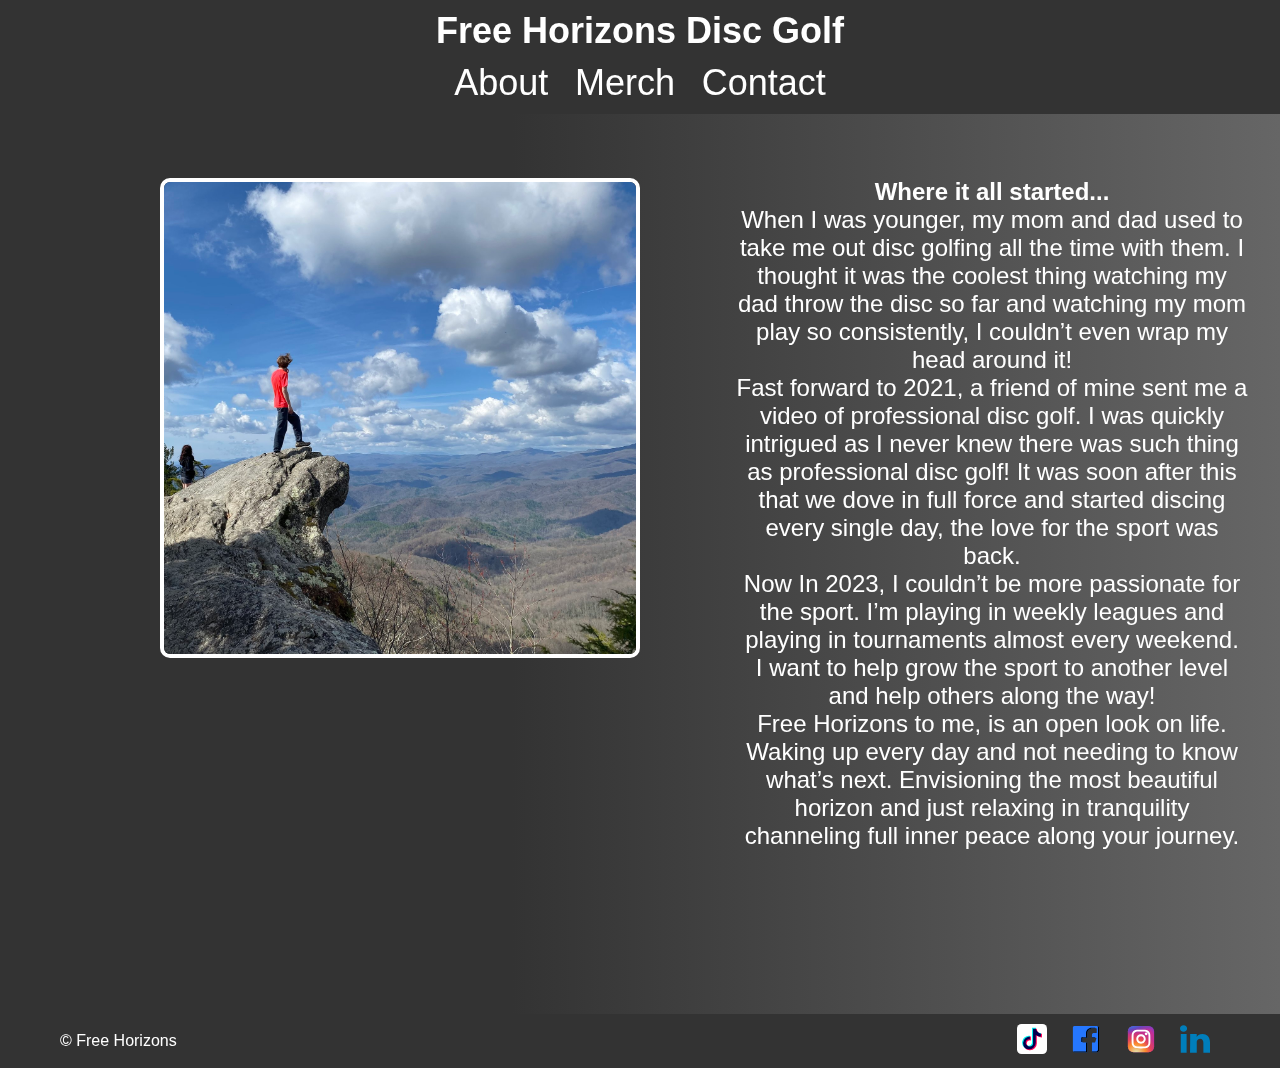
<file: About/about.html>
<!DOCTYPE html>
<html lang="en">
<head>
   <meta charset="UTF-8">
   <meta name="viewport" content="width=device-width, initial-scale=1.0">
   <title>Free Horizons Disc Golf</title>
   <link rel="icon" href="Images/FreeHorizons.jpeg" type="logo icon">
   <link rel="stylesheet" href="../Theme/theme.css">
   <link rel="stylesheet" href="../Theme/theme-mobile.css">
   <link rel="stylesheet" href="../About/about.css">
   <link rel="stylesheet" href="../About/about-mobile.css">
</head>
<body>
   <header class="navbar">
      <div class="container">
         <h2><a class="title" href="../index.html">Free Horizons Disc Golf</a></h2>

         <nav class="navigation">
            <ul class="links-on-nav">
               <li><a href="../About/about.html">About</a></li>
               <li><a href="../Merch/merch.html">Merch</a></li>
               <li><a href="../Contact/contact.html">Contact</a></li>               
            </ul>
         </nav>
      </div>
   </header>
  
   <main>
      <div class="about-section">
         <div class="about-me-image">
            <img src="../Images/FreeHorizons about img.jpeg" alt="About Image">
         </div>
         <div class="about-content">
            <h2 class="about-title">Where it all started...</h2>
            <p>When I was younger, my mom and dad used to take me out disc golfing all the time with them. I thought it was the coolest thing watching my dad throw the disc so far and watching my mom play so consistently, I couldn’t even wrap my head around it!</p>

            <p>Fast forward to 2021, a friend of mine sent me a video of professional disc golf. I was quickly intrigued as I never knew there was such thing as professional disc golf! It was soon after this that we dove in full force and started discing every single day, the love for the sport was back.</p>

            <p>Now In 2023, I couldn’t be more passionate for the sport. I’m playing in weekly leagues and playing in tournaments almost every weekend.</p>

            <p>I want to help grow the sport to another level and help others along the way!</p>

            <p>Free Horizons to me, is an open look on life. Waking up every day and not needing to know what’s next. Envisioning the most beautiful horizon and just relaxing in tranquility channeling full inner peace along your journey.</p>
         </div>
      </div>
   </main>

   <footer class="footer">
      <div class="container">
          <div class="footer-content">
              <div class="left">
                  &copy; Free Horizons
              </div>
              <div class="right">
               <a href="https://www.tiktok.com/@freehorizonsdg?is_from_webapp=1&sender_device=pc" target="_blank"><img src="../Images/tiktok-svgrepo-com.svg" alt="TikTok Logo"></a>
               <a href="https://www.facebook.com/profile.php?id=100092719755335" target="_blank"><img src="../Images/facebook-svgrepo-com.svg" alt="Facebook Logo"></a>
               <a href="https://www.instagram.com/Freehorizonsdiscgolf/" target="_blank"><img src="../Images/instagram-1-svgrepo-com.svg" alt="Instagram Logo"></a>
               <a href="https://www.linkedin.com/in/josephhonick15/" target="_blank"><img src="../Images/linkedin-color-svgrepo-com.svg" alt="LinkedIn Logo"></a>               
              </div>
          </div>
      </div>
  </footer>
  <div class="stars-container"></div>
<script src="../script.js"></script>
</body>
</html>
</file>
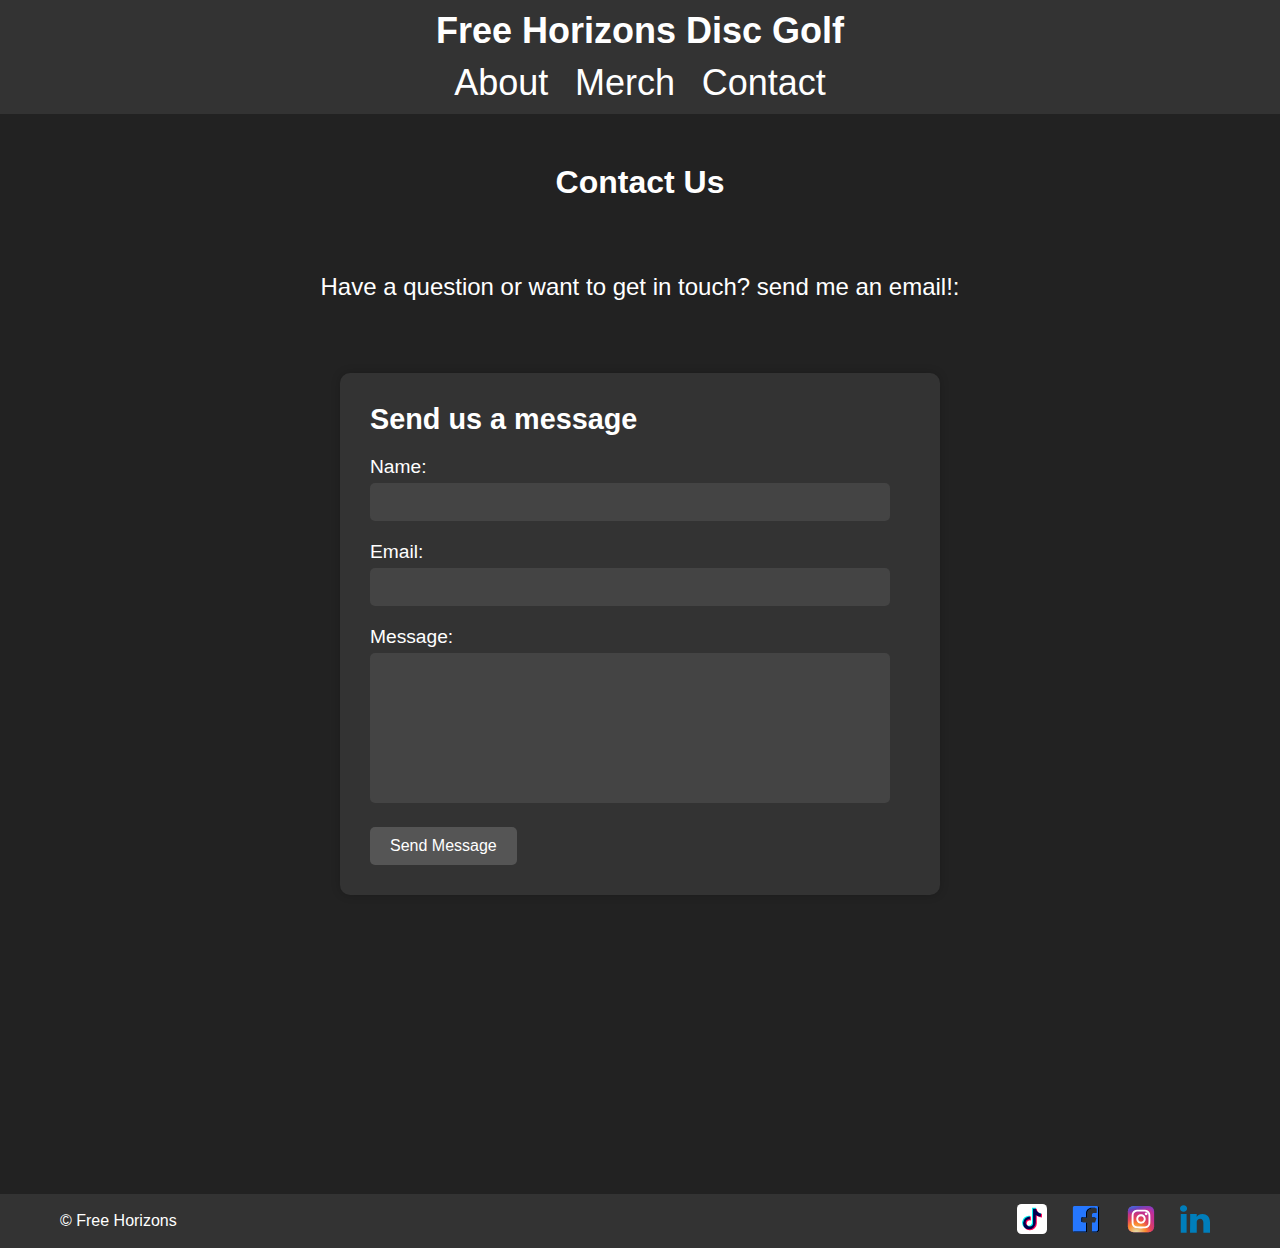
<file: Contact/contact.html>
<!DOCTYPE html>
<html lang="en">
<head>
   <meta charset="UTF-8">
   <meta name="viewport" content="width=device-width, initial-scale=1.0">
   <title>Free Horizons Disc Golf</title>
   <link rel="icon" href="Images/FreeHorizons.jpeg" type="logo icon">  
<link rel="stylesheet" href="../Theme/theme.css">
   <link rel="stylesheet" href="../Theme/theme-mobile.css">
   <link rel="stylesheet" href="../Contact/contact.css">
   <link rel="stylesheet" href="../Contact/contact-mobile.css">
</head>
<body>
   <header class="navbar">
      <div class="container">
         <h2><a class="title" href="../index.html">Free Horizons Disc Golf</a></h2>

         <nav class="navigation">
            <ul class="links-on-nav">
               <li><a href="../About/about.html">About</a></li>
               <li><a href="../Merch/merch.html">Merch</a></li>
               <li><a href="../Contact/contact.html">Contact</a></li>               
            </ul>
         </nav>
      </div>
   </header>  
   <main class="content">
      <div class="container">
         <h1>Contact Us</h1>
         <p>Have a question or want to get in touch? send me an email!:</p>
         <form class="contact-form">
            <h2>Send us a message</h2>
            <div class="form-group">
               <label for="name">Name:</label>
               <input type="text" id="name" name="name" required>
            </div>
            <div class="form-group">
               <label for="email">Email:</label>
               <input type="email" id="email" name="email" required>
            </div>
            <div class="form-group">
               <label for="message">Message:</label>
               <textarea id="message" name="message" rows="5" required></textarea>
            </div>
            <button type="submit">Send Message</button>
         </form>
      </div>
   </main>
   <footer class="footer">
      <div class="container">
          <div class="footer-content">
              <div class="left">
                  &copy; Free Horizons
              </div>
              <div class="right">
               <a href="https://www.tiktok.com/@freehorizonsdg?is_from_webapp=1&sender_device=pc" target="_blank"><img src="../Images/tiktok-svgrepo-com.svg" alt="TikTok Logo"></a>
               <a href="https://www.facebook.com/profile.php?id=100092719755335" target="_blank"><img src="../Images/facebook-svgrepo-com.svg" alt="Facebook Logo"></a>
               <a href="https://www.instagram.com/Freehorizonsdiscgolf/" target="_blank"><img src="../Images/instagram-1-svgrepo-com.svg" alt="Instagram Logo"></a>
               <a href="https://www.linkedin.com/in/josephhonick15/" target="_blank"><img src="../Images/linkedin-color-svgrepo-com.svg" alt="LinkedIn Logo"></a>               
              </div>
          </div>
      </div>
  </footer>
  <div class="stars-container"></div>
  <script src="../script.js"></script>
</body>
</html>
</file>
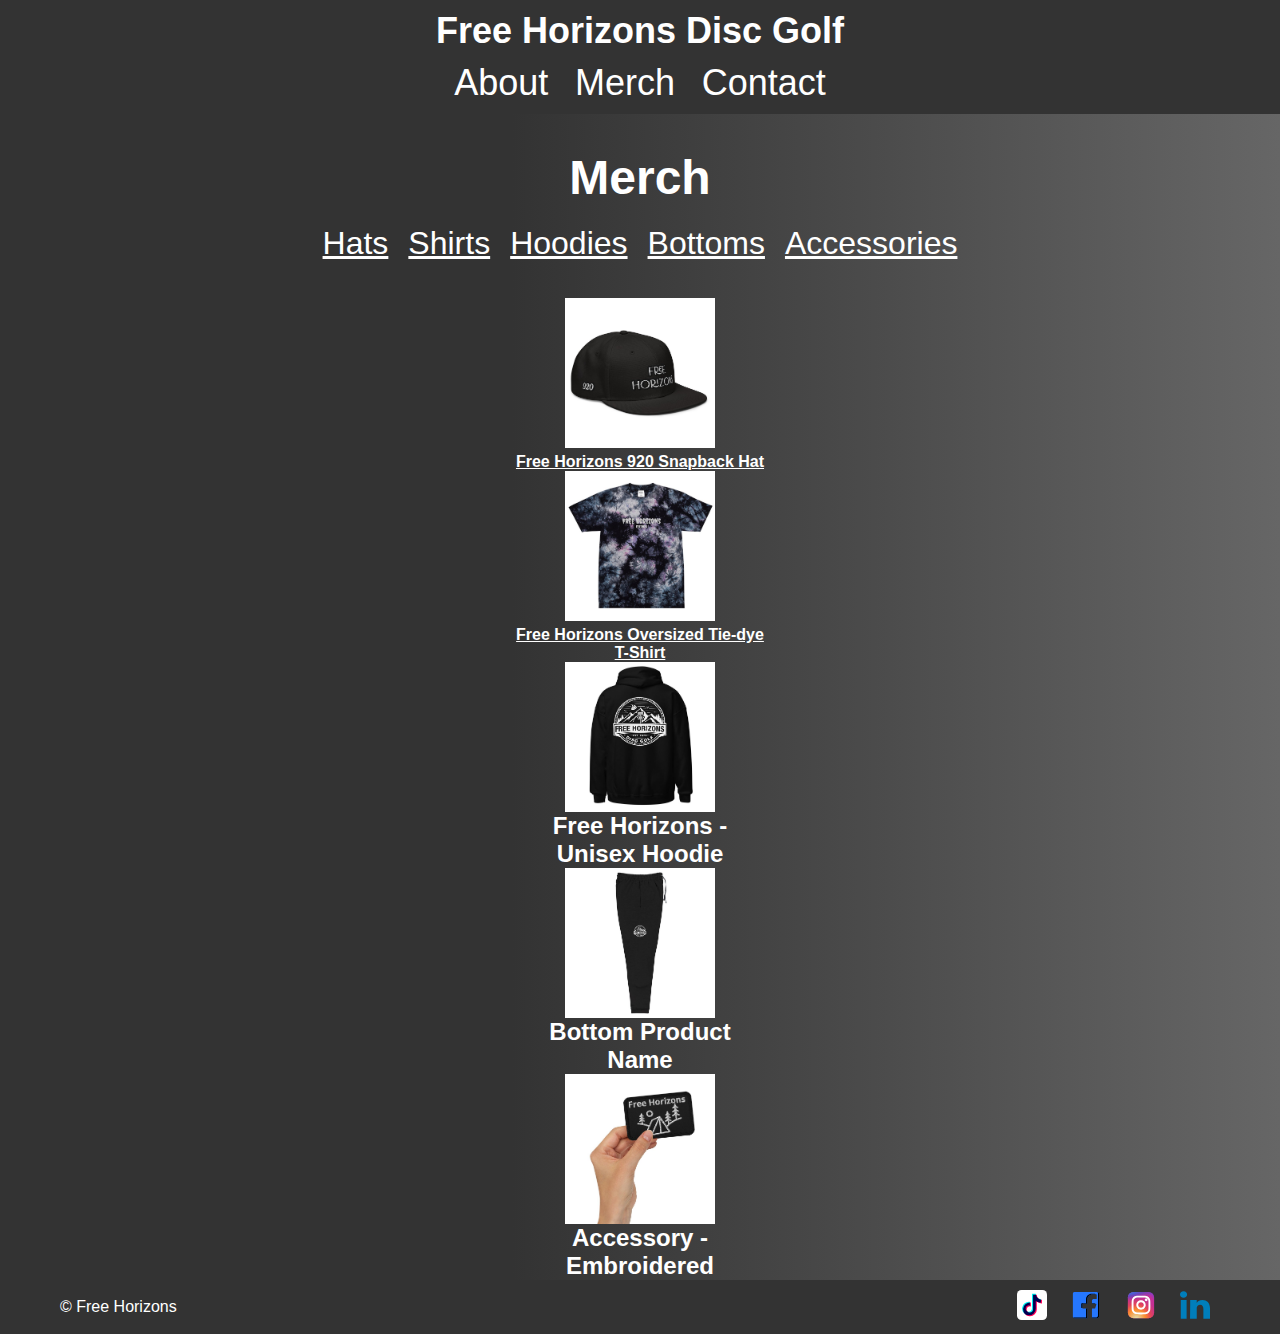
<file: Merch/merch.html>
<!DOCTYPE html>
<html lang="en">
<head>
   <meta charset="UTF-8">
   <meta name="viewport" content="width=device-width, initial-scale=1.0">
   <title>Free Horizons Disc Golf</title>
   <link rel="icon" href="../Images/FreeHorizons.jpeg" type="logo icon"><link rel="stylesheet" href="../Merch/merch.css">
   <link rel="favicon" href="Images/FreeHorizons.jpeg">
   <link rel="stylesheet" href="../Theme/theme.css">
   <link rel="stylesheet" href="../Theme/theme-mobile.css">
   <link rel="stylesheet" href="../About/about.css">
</head>
<body>
   <header class="navbar">
      <div class="container">
         <h2><a class="title" href="../index.html">Free Horizons Disc Golf</a></h2>
         <nav class="navigation">
            <ul class="links-on-nav">
            
               <li><a href="../About/about.html">About</a></li>
               <li><a href="../Merch/merch.html">Merch</a></li>
               <li><a href="../Contact/contact.html">Contact</a></li>              
            </ul>
         </nav>
      </div>
   </header>
   <br><br>
   <main class="main-merch">
      <h1 class="merch-header"><a class="title" href="../Merch/merch.html">Merch</a></h1>
      <ul class="merch-bar">
         <li class="merch-items"><a href="#hats">Hats</a></li>
         <li class="merch-items"><a href="#shirts">Shirts</a></li>
         <li class="merch-items"><a href="#hoodies">Hoodies</a></li>
         <li class="merch-items"><a href="#bottoms">Bottoms</a></li>
         <li class="merch-items"><a href="#accessories">Accessories</a></li>
      </ul> <br><br>    
  
      <section id="hats"> 
         <ul class="merch-bar">
            <li class="grid_4">
               <a href="link_to_hat_product_page">
                  <span class="image"><img class="small-image" src="../Merch-items/Free Horizons 920 Snapback Hat.jpg" /></span>
                  <span class="item-type">Free Horizons 920 Snapback Hat</span>
               </a>
            </li>
         </ul>
      </section>
      <section id="shirts">
       
         <ul class="merch-bar">
            <li class="grid_4">
               <a href="link_to_shirt_product_page">
                  <span class="image"><img class="small-image" src="../Merch-items/Free Horizons est - Oversized tie-dye t-shirt.jpg" /></span>
                  <span class="item-type">Free Horizons Oversized Tie-dye T-Shirt</span>
               </a>
            </li>
         
         </ul>
      </section>
      <section id="hoodies">
       
         <ul class="merch-bar">
            <li class="grid_4">
               <a href="link_to_hoodie_product_page">
                  <span class="image"><img class="small-image"  src="../Merch-items/Free Horizons Official Logo - Unisex Hoodie.jpg" /></span>
                  <span class="title">Free Horizons -Unisex Hoodie </span>
               </a>
            </li>        
         </ul>
      </section>
      <section id="bottoms">       
         <ul class="merch-bar">
            <li class="grid_4">
               <a href="link_to_bottom_product_page">
                  <span class="image"><img class="small-image"  src="../Merch-items/Free Horizons Official Logo - Unisex Joggers.jpg" /></span>
                  <span class="title">Bottom Product Name</span>
               </a>
            </li>           
         </ul>
      </section>
      <section id="accessories">
     
         <ul class="merch-bar">
            <li class="grid_4">
               <a href="link_to_accessory_product_page">
                  <span class="image"><img class="small-image"  src="../Merch-items/Embroidered Patch - Free Horizons Camp.jpg" /></span>
                  <span class="title">Accessory - Embroidered</span>
               </a>
            </li>            
         </ul>
      </section>
   </main>
   <footer class="footer">
      <div class="container">
          <div class="footer-content">
              <div class="left">
                  &copy; Free Horizons
              </div>
              <div class="right">
               <a href="https://www.tiktok.com/@freehorizonsdg?is_from_webapp=1&sender_device=pc" target="_blank"><img src="../Images/tiktok-svgrepo-com.svg" alt="TikTok Logo"></a>
               <a href="https://www.facebook.com/profile.php?id=100092719755335" target="_blank"><img src="../Images/facebook-svgrepo-com.svg" alt="Facebook Logo"></a>
               <a href="https://www.instagram.com/Freehorizonsdiscgolf/" target="_blank"><img src="../Images/instagram-1-svgrepo-com.svg" alt="Instagram Logo"></a>
               <a href="https://www.linkedin.com/in/josephhonick15/" target="_blank"><img src="../Images/linkedin-color-svgrepo-com.svg" alt="LinkedIn Logo"></a>               
              </div>
          </div>
      </div>
  </footer> 
<div class="stars-container"></div>
<script src="../script.js"></script>
</body>  
</html>
</file>
<file: Theme/theme.css>
body {
   background: linear-gradient(
      90deg,
      #333333 0%,
      #333333 10%,
      #666666 25%,
      #777777 40%,
      #666666 55%,
      #555555 70%,
      #272727 100%
   );

   background-size: 400% 400%;
   animation: gradient 15s ease infinite, shimmer 2s linear infinite;
   margin: 0;
   color: #fff;
   font-family: Arial, sans-serif;
   display: flex;
   flex-direction: column;
   position: relative;
   z-index: 1;
   overflow-x: hidden;
   display: flex;
   flex-direction: column;


}
body {
    opacity: 0;
    transition: opacity 1s ease-in-out;
}

body.loaded {
    opacity: 1;
}

header.navbar {
   background-color: #333;
   color: white;
   padding: 10px 0;
   text-align: center;
}

.links-on-nav {
   color: white;
   text-decoration: none;
   font-size: 1.5em !important;
}


@keyframes gradient {
   0% {
       background-position: 0% 50%;
   }
   50% {
       background-position: 100% 50%;
   }
   100% {
       background-position: 0% 50%;
   }
}

.stars-container {
   position: absolute;
   top: 0;
   left: 0;
   width: 100%;
   height: 100%;
   pointer-events: none;
 }
 
 .star {
   position: absolute;
   width: 1px;
   height: 1px;
   background: #fff;
   opacity: 0;
   animation: twinkling infinite;
 }
 
 @keyframes twinkling {
   0% {
     opacity: 0;
   }
   50% {
     opacity: 1;
   }
   100% {
     opacity: 0;
   }
 }

.title {
   color: #fff; 
   text-decoration: none; 
   cursor: pointer; 
   font-size: 1.5em;
}

* {
   box-sizing: border-box;
   margin: 0;
   padding: 0;
}

.container {
   max-width: 1200px;
   margin: 0 auto;
   padding: 0 20px;
}

/* nav bar */
header.navbar {
   background-color: #333;
   color: white;
   padding: 10px 0;
   text-align: center;
}

header.navbar a {
   color: white;
   text-decoration: none;
   font-size: 1.5em;
}
.navigation ul {
   list-style: none;
   margin-top: 10px;
}

.navigation li {
   display: inline-block;
   margin: 0 10px;
}

.navigation a {
   text-decoration: none;
   color: #fff;
   font-size: 18px;
}
/* Footer */
footer {
   background-color: #333;
   color: white;
   padding: 10px 0 !important;
   text-align: center;
}


.footer-content {
   display: flex;
   justify-content: space-between;
   align-items: center;
   width: 100%; 
}

.left {
   text-align: left; 
}

.right {
   text-align: right;
}

.footer a {
   color: #fff;
   text-decoration: none;
   margin: 0 10px;
}

.footer img {
   width: 30px; 
   height: auto; 
}
</file>
<file: Theme/theme-mobile.css>
@media screen and (max-width: 768px) {
   header.navbar {
      padding: 5px 0;
   }

   header.navbar a {
      font-size: 1em;
   }

   .navigation ul {
      margin-top: 0;
   }

   .navigation li {
      margin: 0 5px;
   }

   .navigation a {
      font-size: 16px;
   }

   .footer-content {
      flex-direction: column;
   }

   .left, .right {
      text-align: center;
   }

   .footer a {
      margin: 5px 0;
   }

   .footer img {
      width: 20px;
   }
}
</file>
<file: About/about.css>
main {
min-height: 100vh;
}

.about-me-image img {
   border: .3em solid white;
   border-radius: 0.625em;
   width: 30em;
   height: 30em;
   background-color: white;
   mix-blend-mode: multiply;
   margin-left: 10em;
   margin-top: 4em;
}

.about-content {
   flex: 1;
   max-width: 40%;
   margin-left: 15em;
   text-align: center;
   font-size: 1em;
   margin-top: 4em !important;
   margin-left: 6em !important;
}

.about-section {
   display: flex;
}

p {
   font-size: 1.5em;
}
</file>
<file: About/about-mobile.css>
/* Your existing styles... */

@media screen and (max-width: 768px) {
  .about-me-image img {
     width: 100%; /* Make the image fill its container */
     height: auto; /* Maintain aspect ratio */
     margin: 0 auto; /* Center the image */
     max-width: 200px; /* Set a maximum width */
     margin-top: 3em;
 
  }

  .about-content {
    max-width: 400px; /* Set a maximum width for paragraphs */
    margin: 1em; 
     font-size: 1em;
     text-align: center; /* Center the text */
     margin-top: 2em; /* Add some margin at the top */
      margin-left: -1em;
  }
.about-title{
  white-space: nowrap;
  margin-left: -2em;
  margin-top: -1em;
  
}

  .about-section {
     flex-direction: column; /* Stack items vertically for smaller screens */
     align-items: center; /* Center items horizontally */
      
  }
  
  p {
     font-size: 1em; /* Adjust font size for smaller screens */
    
     text-align: left;
     margin-left: -3em;
  }
}
</file>
<file: Contact/contact.css>
.content {
   background: #222;
   padding: 50px 0;
   text-align: center;
   color: #fff;
   min-height: 120vh;
}

.contact-info {
   display: flex;
   justify-content: center;
   gap: 40px;
   margin-bottom: 30px;
}

.contact-method {
   max-width: 250px;
   text-align: left;
}

.contact-method h2 {
   font-size: 1.5em;
   margin-bottom: 10px;
}

.contact-method p {
   font-size: 1em;
   color: #ccc;
}

.contact-form {
   max-width: 600px;
   margin: 0 auto;
   text-align: left;
   background: #333;
   padding: 30px;
   border-radius: 10px;
   box-shadow: 0 0 10px rgba(0, 0, 0, 0.2);
}

.contact-form h2 {
   font-size: 1.8em;
   margin-bottom: 20px;
   color: #fff;
}

.form-group {
   margin-bottom: 20px;
}

.form-group label {
   font-size: 1.2em;
   display: block;
   margin-bottom: 5px;
   color: #fff;
}

.form-group input,
.form-group textarea {
   width: calc(100% - 20px);
   padding: 10px;
   font-size: 1em;
   border: none;
   border-radius: 5px;
   background: #444;
   color: #fff;
}

.form-group textarea {
   height: 150px;
   resize: none;
}

button[type="submit"] {
   background: #555;
   color: #fff;
   padding: 10px 20px;
   font-size: 1em;
   border: none;
   border-radius: 5px;
   cursor: pointer;
   transition: background 0.3s;
}

button[type="submit"]:hover {
   background: #777;
}

p {
   font-size: 1.5em;
   margin-top: 3em;
   margin-bottom: 3em;
}
</file>
<file: Contact/contact-mobile.css>
@media screen and (max-width: 768px) {
   .contact-info {
      flex-direction: column;
      align-items: center;
      gap: 20px;
   }

   .contact-method {
      max-width: none;
      text-align: center;
   }

   .contact-form {
      max-width: 100%;
      margin: 0;
      padding: 20px;
   }

   .form-group input,
   .form-group textarea {
      width: 100%;
   }
}
</file>
<file: Merch/merch.css>
/* merch.css */
header.navbar a {
   color: white;
   text-decoration: none;
   font-size: 1.5em;
}
.title {
   color: #fff; /* Set the color to white */
   text-decoration: none; /* Remove underline */ 
}

.merch-header {
   font-size: 2em;
   text-align: center;
   margin-bottom: 20px;
}

.merch-bar {
   list-style-type: none;
   padding: 0;
   display: flex;
   flex-wrap: wrap;
   justify-content: space-around;
 }

 .grid_4 {
   flex: 1 0 24%;
   margin: 10px;
   text-align: center;
 }

.merch-bar ol {
   margin: 0 20px;
}

.merch-bar ol a {
   text-decoration: none;
   color: #333;
   color: white;
}

.merch-section {
   display: flex; 
   justify-content: space-around; 
}

.merch-bar li {
   margin: 0 10px; 
}
.merch-items {
font-size: 2em;

}
ul.merch-bar a{
   font-size: 1em;
   color: white;
}


/* LIST OF MERCH */
.small-image {
   max-width: 150px; 
   max-height: 150px; 
   display: block; 
   margin: 0 auto; 
}
.merch-bar .small-image {
   max-width: none;
 }

.merch-bar {
   display: flex;
   flex-wrap: wrap;
   justify-content: center;
 }
 
 .grid_4 {
   flex: 1 0 150px; 
   margin: 10px;
   text-align: center;
 }
 
 .small-image {
   max-width: 100%; 
   max-height: 150px;
   display: block;
   margin: 0 auto;
 }
 
 .item-type {
   font-size: 1em;
   color: white;
   display: block;
   text-align: center;
   margin-top: 5px;
   font-weight: bold;
   text-decoration: none !important;
   display: inline-block; 
 }
 
 .title {
   font-size:2em;
   font-weight: bold;
   display: inline-block; 
  
 }
 
.item-type {
   font-size: 1em;
   color: white;
   display: block;
   text-align: center;
   margin-top: 5px;
   font-weight: bold;
   text-decoration: none !important; 
}

 .grid_4 {
   flex: 1 0 24%; 
   margin: 10px;
   text-align: center;
   max-width: 250px; 
   margin: 0 auto; 
   cursor: pointer; 
}
</file>
